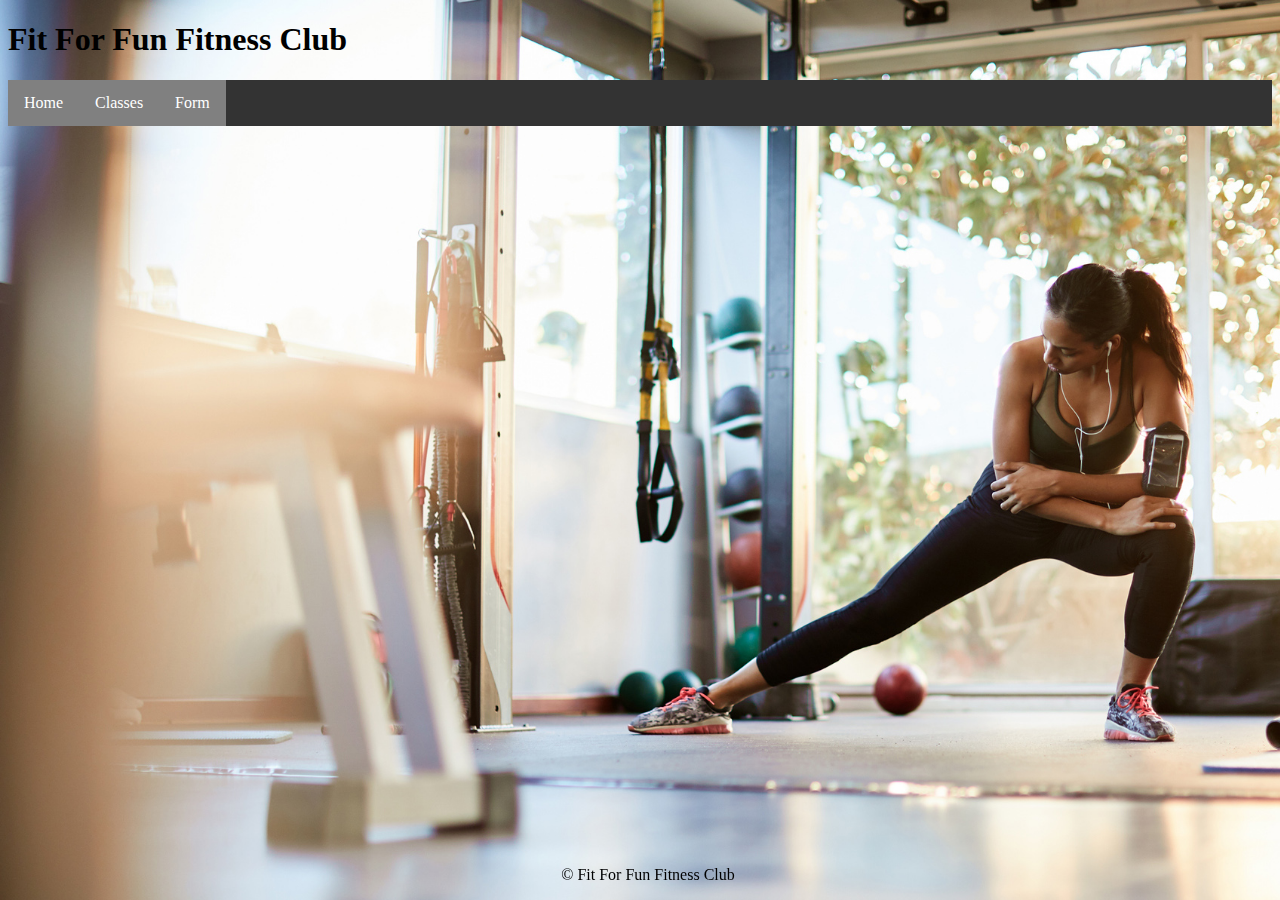
<file: index.html>
<!doctype html>
<html lang="en">
<head>
  <meta charset="utf-8">
  <title>Fit For Fun Fitness Club</title>
  <link href="styles.css" rel="stylesheet"/>
</head>

<body>
  <header>
    <h1> Fit For Fun Fitness Club</h1>
    <nav>
      <ul>
        <li><a class="active" href="index.html">Home</a></li>
        <li><a class="active" href="classes.html">Classes</a></li>
        <li><a class="active" href="info.html">Form</a></li>
      </ul>
    </nav>
  </header>
  <article>
  </article>
  <footer>
    <p> &copy; Fit For Fun Fitness Club</p>
  </footer>
</body>
</html>
</file>
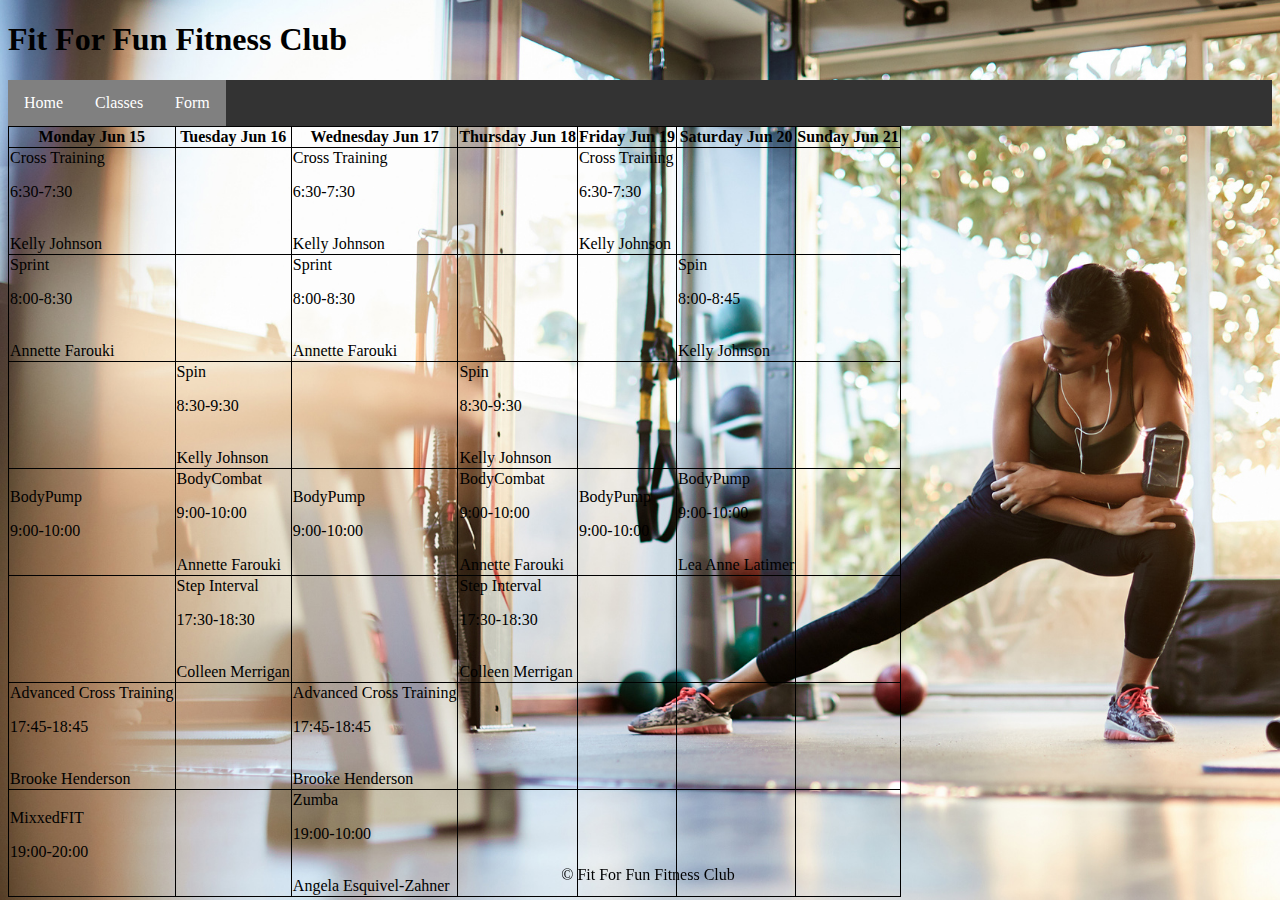
<file: classes.html>
<!doctype html>
<html lang="en">
<head>
  <meta charset="utf-8">
  <title>Classes</title>
  <link href="styles.css" rel="stylesheet"/>
</head>
<body>
  <header>
    <h1> Fit For Fun Fitness Club</h1>
    <nav>
      <ul>
        <li><a class="active" href="index.html">Home</a></li>
        <li><a class="active" href="classes.html">Classes</a></li>
        <li><a class="active" href="info.html">Form</a></li>
      </ul>
    </nav>
  </header>
  <article>
    <table>
      <tr>
        <th>Monday Jun 15</th>
        <th>Tuesday Jun 16</th>
        <th>Wednesday Jun 17</th>
        <th>Thursday Jun 18</th>
        <th>Friday Jun 19</th>
        <th>Saturday Jun 20</th>
        <th>Sunday Jun 21</th>
      </tr>
      <tr>
        <td>Cross Training<p>6:30-7:30</p><br/>Kelly Johnson</td>
        <td></td>
        <td>Cross Training<p>6:30-7:30</p><br/>Kelly Johnson</td>
        <td></td>
        <td>Cross Training<p>6:30-7:30</p><br/>Kelly Johnson</td>
        <td></td>
        <td></td>
      </tr>
      <tr>
        <td>Sprint<p>8:00-8:30</p><br/>Annette Farouki</td>
        <td></td>
        <td>Sprint<p>8:00-8:30</p><br/>Annette Farouki</td>
        <td></td>
        <td></td>
        <td>Spin<p>8:00-8:45</p><br/>Kelly Johnson</td>
        <td></td>
      </tr>
      <tr>
        <td></td>
        <td>Spin<p>8:30-9:30</p><br/>Kelly Johnson</td>
        <td></td>
        <td>Spin<p>8:30-9:30</p><br/>Kelly Johnson</td>
        <td></td>
        <td></td>
        <td></td>
      </tr>
      <tr>
        <td>BodyPump<p>9:00-10:00</p></td>
        <td>BodyCombat<p>9:00-10:00</p><br/>Annette Farouki</td>
        <td>BodyPump<p>9:00-10:00</p></td>
        <td>BodyCombat<p>9:00-10:00</p><br/>Annette Farouki</td>
        <td>BodyPump<p>9:00-10:00</p></td>
        <td>BodyPump<p>9:00-10:00</p><br/>Lea Anne Latimer</td>
        <td></td>
      </tr>
      <tr>
        <td></td>
        <td>Step Interval<p>17:30-18:30</p><br/>Colleen Merrigan</td>
        <td></td>
        <td>Step Interval<p>17:30-18:30</p><br/>Colleen Merrigan</td>
        <td></td>
        <td></td>
        <td></td>
      </tr>
      <tr>
          <td>Advanced Cross Training<p>17:45-18:45</p><br/>Brooke Henderson</td>
          <td></td>
          <td>Advanced Cross Training<p>17:45-18:45</p><br/>Brooke Henderson</td>
          <td></td>
          <td></td>
          <td></td>
          <td></td>
      </tr>
      <tr>
        <td>MixxedFIT<p>19:00-20:00</p>
        <td></td>
        <td>Zumba<p>19:00-10:00</p><br/>Angela Esquivel-Zahner</td>
        <td></td>
        <td></td>
        <td></td>
        <td></td>
      </tr>
    </table>
  </article>


<footer>
    <p> &copy; Fit For Fun Fitness Club</p>
</footer>
</body>

</html>
</file>
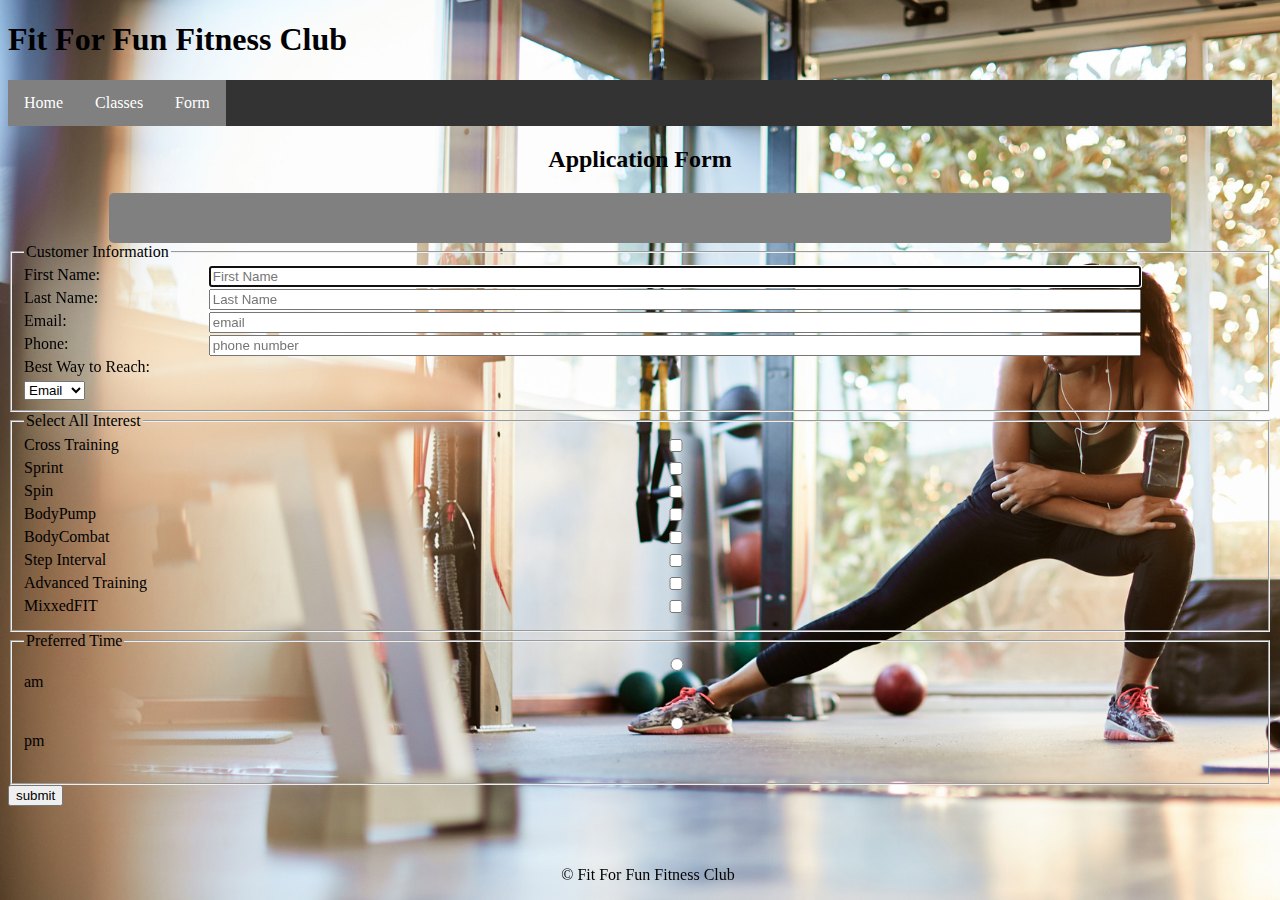
<file: info.html>
<!doctype html>
<html lang="en">
<head>
  <meta charset="utf-8">
  <title>Info</title>
  <link href="styles.css" rel="stylesheet"/>
</head>
<body>
<header>
    <h1>Fit For Fun Fitness Club</h1>
    <nav>
      <ul>
        <li><a class="active" href="index.html">Home</a></li>
        <li><a class="active" href="classes.html">Classes</a></li>
        <li><a class="active" href="info.html">Form</a></li>
      </ul>
    </nav>
    <h2>Application Form</h2>
      <div class="form">
      </div>
        <form method="get" action="thankyou.html">
          <fieldset>
            <legend>Customer Information</legend>
            <label for="fname">
              First Name:
               <input autofocus type="text" name="fname" id="fname" required placeholder="First Name"/>
            </label>
            <label for="lname">
              Last Name:
               <input type="text" name="lname" id="lname" required placeholder="Last Name"/>
            </label>
            <label for="email">
              Email:
                <input type="email" name="email" id="email" required placeholder="email"/>
            </label>
            <label for="tel">
              Phone:
                <input type="tel" name="tel" id="tel" required placeholder="phone number"/>
            </label>

            <label for="choice">Best Way to Reach:</label>
            <select name="choicetype" id="choice">
              <option value="choice1">Email</option>
              <option value="choice2">Phone</option>
            </select>
            </fieldset>



    <div class="form2">
    </div>
        <fieldset>
          <legend>Select All Interest</legend>
          <input name="class" id="classes" value="yes" type="checkbox" />
          <label for="classes">Cross Training</label>
          <input name="class1" id="classes1" value="yes" type="checkbox"/>
          <label for="classes1">Sprint</label>
          <input name="class2" id="classes2" value="yes" type="checkbox"/>
          <label for="classes2">Spin</label>
          <input name="class3" id="classes3" value="yes" type="checkbox"/>
          <label for="classes3">BodyPump</label>
          <input name="class4" id="classes4" value="yes" type="checkbox"/>
          <label for="classes4">BodyCombat</label>
          <input name="class5" id="classes5" value="yes" type="checkbox"/>
          <label for="classes5">Step Interval</label>
          <input name="class6" id="classes6" value="yes" type="checkbox"/>
          <label for="classes6">Advanced Training</label>
          <input name="class7" id="classes7" value="yes" type="checkbox"/>
          <label for="classes7">MixxedFIT</label>
        </fieldset>

    <div class="form3">
        <fieldset>
          <legend>Preferred Time</legend>
          <input type="radio" id="time" name="fav_am" value="AM">
          <label for="time">am</label><br>
          <input type="radio" id="pm" name="fav_pm" value="PM">
          <label for="pm">pm</label><br>
        </fieldset>
    </div>

    <div id="buttons">
          <input class="submit" type="submit" value="submit"/>
    </div>
        </form>


</header>

<footer>
      <p> &copy; Fit For Fun Fitness Club</p>
</footer>
</body>
</html>
</file>
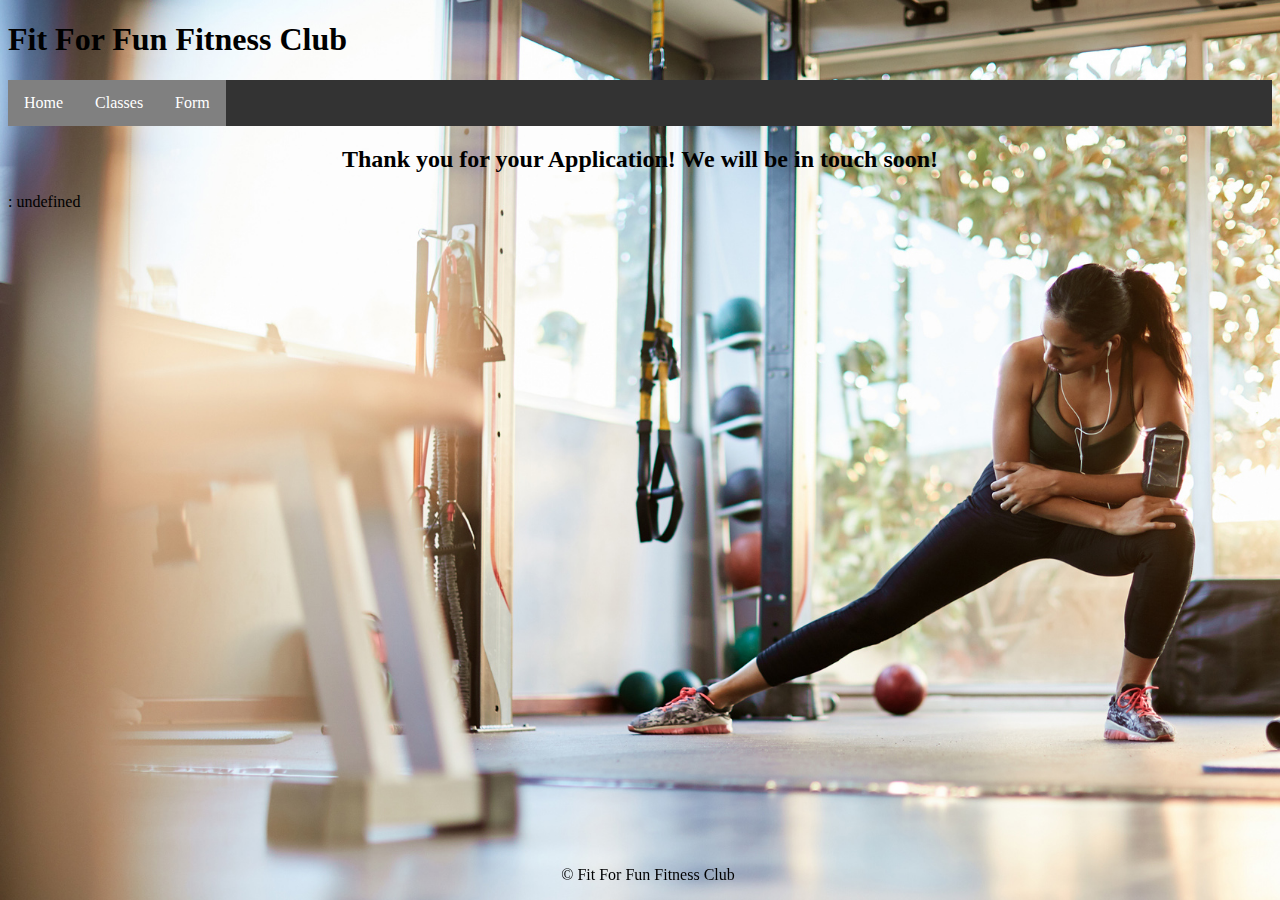
<file: thankyou.html>
<!DOCTYPE html>
<html lang="en" dir="ltr">

<head>
  <meta charset="utf-8">
  <script>
    function printQuery() {
      var query = window.location.search.substring(1);
      var vars = query.split("&");

      for (var i = 0; i < vars.length; i++) {
        var pair = vars[i].split("=");
          document.write(pair[0] + ": " + pair[1] + "<br />");
      }
    }
  </script>
  <link rel="stylesheet" href="styles.css" />
  <title>Fit For Fun Fitness Club</title>
</head>

<body>
  <header>
    <h1> Fit For Fun Fitness Club</h1>
    <nav>
      <ul>
        <li><a class="active" href="index.html">Home</a></li>
        <li><a class="active" href="classes.html">Classes</a></li>
        <li><a class="active" href="info.html">Form</a></li>
      </ul>
    </nav>
  </header>
  <div class="container">
    <h2>Thank you for your Application! We will be in touch soon!</h2>

    <script>
      printQuery();
    </script>
  </div>
  <footer>
      <p> &copy; Fit For Fun Fitness Club</p>
  </footer>
</body>

</html>
</file>
<file: styles.css>
ul{
  list-style-type: none;
  margin:0;
  padding:0;
  overflow:hidden;
  background-color:#333;
}

li{
  float:left;
}

li a{
  display:block;
  color:white;
  text-align:center;
  padding:14px 16px;
  text-decoration:none;
}

li a:hover{
  background-color:#111;
}

.active{
  background-color: grey;
}

table, th, td{
  border:1px solid black;
  border-collapse:collapse;
}

h2 {
  text-align: center;
}

.form{
  margin:auto;
  width:80%;
  background-color:grey;
  padding:25px;
  border-radius: 5px;

}
label{
  display: block;
  padding-bottom:5px;
  position:relative;

}

input{
  position:absolute;
  left: 15%;
  width: 75%;
}

.submit{
  width:initial;
  position: initial;
}

.checkbox{
  position:absolute;
}

.form2 label{
  position:relative;
  left: 70px;
}

.form3 label{
  position: relative;
}
footer{
  position:fixed;
  bottom: 0;
  width:100%;
  text-align: center;
}

body{
  background-image: url(pic5.png);
  background-size:cover;
  background-attachment:fixed;
}
</file>
